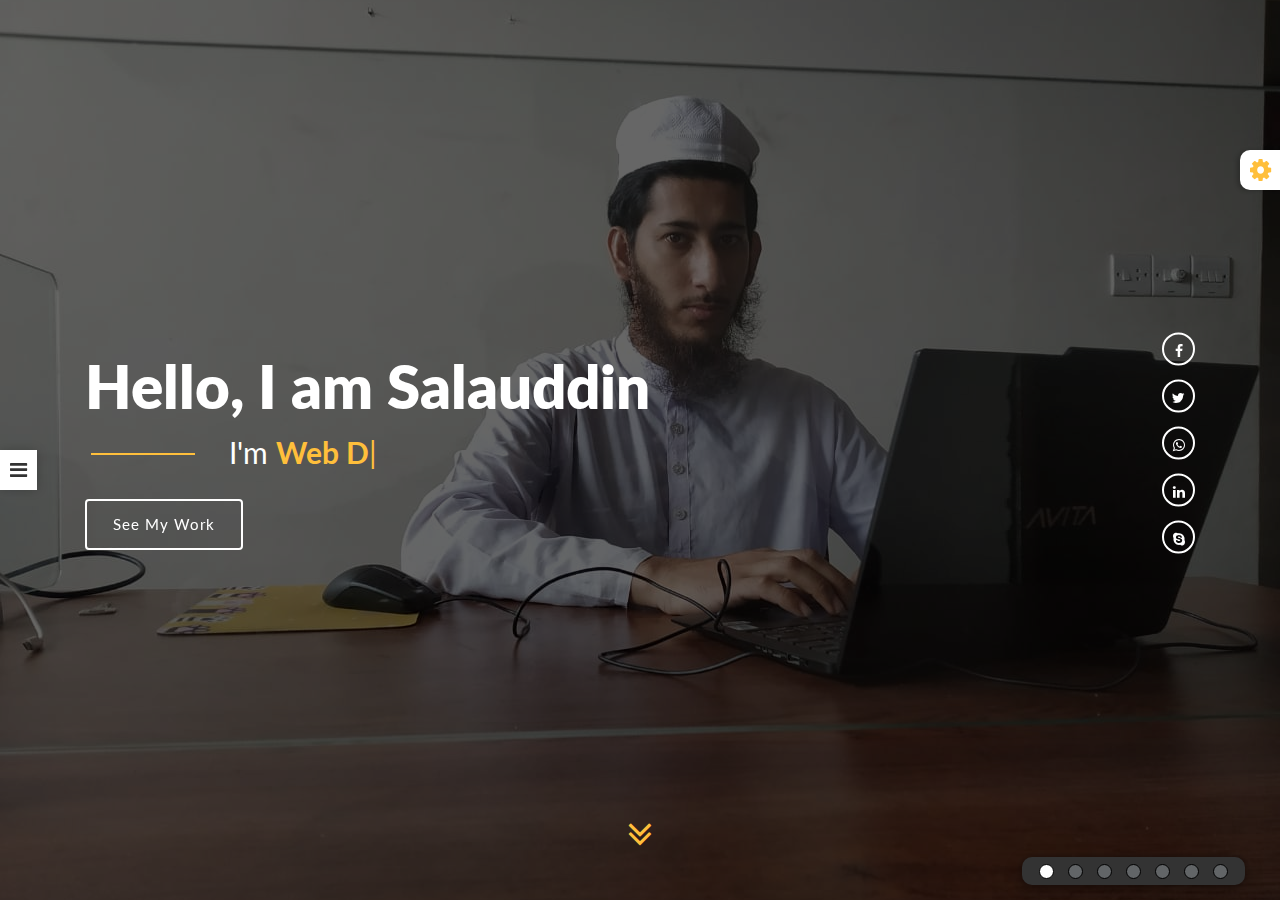
<file: index.html>
<!DOCTYPE html>
<html lang="zxx">
<head>
    <meta charset="UTF-8">
    <meta name="viewport" content="width=device-width, initial-scale=1">
    <title>Salauddin - Personal Portfolio Template</title>
    <meta name="description" content="" />
    <meta name="keywords" content="" />
    <meta name="author" content="themesource" />
    <link rel="shortcut icon" href="images/favicon.ico">
    <!--Bootstrap Css-->
    <link rel="stylesheet" href="css/bootstrap.min.css" />
    <!-- font-awesome icons Css -->
    <link rel="stylesheet" href="css/font-awesome.min.css">
    <!-- Magnific-popup -->
    <link rel="stylesheet" href="css/magnific-popup.css">
    <!-- Animate Css -->
    <link rel="stylesheet" href="css/animate.min.css">
    <!-- Owl Slider -->
    <link rel="stylesheet" href="css/owl.carousel.css" />
    <link rel="stylesheet" href="css/owl.theme.css" />
    <link rel="stylesheet" href="css/owl.transitions.css" />
    <!-- Custom style Css -->
    <link rel="stylesheet" href="css/style.css">
    <!-- pagepiling style Css -->
    <link rel="stylesheet" type="text/css" href="css/jquery.pagepiling.css" />
    <!-- Default style Css -->
    <link id="colors" rel="stylesheet" href="css/colors/defaults-color.css">
    
</head>

<body>

    <!-- START LOADER -->
    <div id="preloader">
        <div id="status">
            <div><img src="images/loader.gif" alt=""></div>
        </div>
    </div>
    <!-- END LOADER -->

    <div class="wrapper" id="pagepiling">
        <!-- start sidenav -->
        <div id="mySidenav" class="sidenav">
            <a href="javascript:void(0)" class="closebtn" onclick="closeNav()">&times;</a>
            <a href="index.html"><img src="images/me-1.jpg" alt="" class="logo-me"></a>
            <ul class="navbar-nav ml-auto" id="menu">
                <li class="nav-item active" data-menuanchor="page1">
                    <a href="#page1" class="nav-link">Home</a>
                </li>
                <li class="nav-item" data-menuanchor="page2">
                    <a href="#page2" class="nav-link">About</a>
                </li>
                <li class="nav-item" data-menuanchor="page3">
                    <a href="#page3" class="nav-link">Client</a>
                </li>
                <li class="nav-item" data-menuanchor="page4">
                    <a href="#page4" class="nav-link">Services</a>
                </li>
                <li class="nav-item" data-menuanchor="page5">
                    <a href="#page5" class="nav-link">Work</a>
                </li>
                <li class="nav-item" data-menuanchor="page6">
                    <a href="#page6" class="nav-link">Blog</a>
                </li>
                <li class="nav-item" data-menuanchor="page7">
                    <a href="#page7" class="nav-link">Contact</a>
                </li>
            </ul>
        </div>
        <!-- end sidenav -->
        <span class="canvas-bar" onclick="openNav()"> <i class="fa fa-bars"></i> </span>
        
        <!-- Color Schemes -->
        <div class="color-schemes">
            <div class="color-handle">
                <i class="fa fa-cog fa-spin" aria-hidden="true"></i>
            </div>
            <div class="color-plate">
                <h5>Choose Color</h5>
                <a href="css/colors/defaults-color.css" class="single-color defaults-color">Defaults</a>
                <a href="css/colors/blue-color.css" class="single-color blue-color">Yellow</a>
                <a href="css/colors/red-color.css" class="single-color red-color">Red</a>
                <a href="css/colors/purple-color.css" class="single-color purple-color">Purple</a>
                <a href="css/colors/sky-color.css" class="single-color sky-color">sky</a>
                <a href="css/colors/green-color.css" class="single-color green-color">Green</a>
            </div>
        </div>

        <!--START Remon HOME-->
        <section class="Remon-home section Remon-full pp-scrollable" id="section1">
            <div class="Remon-overlay"></div>
            <div class="Remon-table">
                <div class="Remon-table-center">
                    <div class="container">
                        <div class="row">
                            <div class="col-lg-7 col-md-9">
                                <div class="text-white">
                                    <h1 class="header_title mb-0">Hello, I am Salauddin</h1>
                                    <p class="text-white mx-auto header_subtitle mt-2 mb-4">I'm <span class="element font-weight-bold" data-elements="Web Designer.,Web Developer."></span></p>
                                    <div class="Remon-scroll">
                                        <a href="#page5" class="btn btn-outline-custom hvr-shutter-out-horizontal scroll">See My Work</a>
                                    </div>
                                </div>
                            </div>
                            <div class="col-lg-5 col-md-3 hidden-sm">
                                <ul class="home-social">
                                    <li>
                                        <a href="https://www.facebook.com/profile.php?id=100055019808552" target="_blank"><i class="fa fa-facebook" aria-hidden="true"></i><span>Facebook</span></a>
                                    </li>
                                    <li>
                                        <a href="https://twitter.com/Mdsalau37504062" target="_blank"><i class="fa fa-twitter" aria-hidden="true"></i><span>Twitter</span></a>
                                    </li>
                                    <li>
                                        <a href="tel:+8801859575843" target="_blank"><i class="fa fa-whatsapp" aria-hidden="true"></i><span>Whatsapp</span></a>
                                    </li>
                                    <li>
                                        <a href="https://www.linkedin.com/in/md-salauddin-9820b0266/" target="_blank"><i class="fa fa-linkedin"  aria-hidden="true"></i><span>Linkedin</span></a>
                                    </li>
                                    <li>
                                        <a href="https://secure.skype.com/portal/profile id=33502259cff02165" target="_blank"><i class="fa fa-skype"></i><span>Skype</span></a>
                                    </li>
                                </ul>
                            </div>
                        </div>
                    </div>
                </div>
            </div>
            <div class="Remon-scroll scroll-design" data-menuanchor="page2">
                <a href="#page2" class="scroll">
                    <i class="fa fa-angle-double-down text-white"></i>
                </a>
            </div>
        </section>
        <!--END Remon HOME-->

        <!-- START Remon ABOUT -->
        <section class="section pp-scrollable" id="section2">
            <div class="container pb--80">
                <div class="row justify-content-center">
                    <div class="col-lg-12">
                        <div class="text-center mx-auto Remon-title">
                            <h2>About Me</h2>
                            <div class="Remon-title-border">
                                <i class="fa fa-user"></i>
                            </div>
                            <p class="text-dark mx-auto mt-2 mb-0 fs-20">Crafting beautiful, functional, and user-friendly websites that enhance the user experience.</p>
                        </div>
                    </div>
                </div>
                <div class="row">
                    <div class="col-lg-12 mt-3 mb-3">
                        <div class="circle"></div>
                    </div>
                    <div class="col-lg-6">
                        <div class="Remon-about-text mx-auto">
                            <h3 class="mb-3">Hello! <span class="font-weight-bold text-custom">I'm Salauddin.</span></h3>
                            <p class="text-dark mt-3">Hi, I'm a front-end web designer with a passion for creating visually appealing and user-friendly websites.Experienced with HTML5, CSS3,SASS, JavaScript.I have a strong eye for detail, and my goal is to create designs that not only look great, but also deliver an exceptional user experience.If you're looking for a talented and dedicated front-end web designer, I'd love the chance to work with you. Please don't hesitate to reach out.</p>
                            <div class="header_btn">
                                <a href="./salauddin resume.pdf" class="btn hvr-shutter-out-horizontal btn2" target="_blank">Download My CV</a>
                            </div>
                        </div>
                    </div>
                    <div class="col-lg-6">
                        <div class="Remon-progress-area">
                            <div class="clearfix">
                                <div class="text-dark font-weight-bold float-left">HTML/CSS</div>
                                <div class="text-dark float-right">96%</div>
                            </div>
                            <div class="progress">
                                <div class="progress-bar" role="progressbar" style="width: 86%" aria-valuenow="0" aria-valuemin="0" aria-valuemax="100"></div>
                            </div>
                            <div class="clearfix">
                                <div class="text-dark font-weight-bold float-left">WEB DESIGN</div>
                                <div class="text-dark float-right">70%</div>
                            </div>
                            <div class="progress">
                                <div class="progress-bar" role="progressbar" style="width: 70%" aria-valuenow="25" aria-valuemin="0" aria-valuemax="100"></div>
                            </div>
                            <div class="clearfix">
                                <div class="text-dark font-weight-bold float-left">DEVELOPMENT</div>
                                <div class="text-dark float-right">58%</div>
                            </div>
                            <div class="progress">
                                <div class="progress-bar" role="progressbar" style="width:58%" aria-valuenow="0" aria-valuemin="0" aria-valuemax="100"></div>
                            </div>
                        </div>
                    </div>
                </div>
            </div>
        </section>
        <!-- END Remon ABOUT -->

        <!-- START Remon CLIENT -->
        <section class="section Remon-client-area pp-scrollable" id="section3">
            <div class="container">
                <div class="row justify-content-center">
                    <div class="col-lg-12">
                        <div class="text-center mx-auto Remon-title">
                            <h2 class="text-white">What client say</h2>
                            <div class="Remon-title-border">
                                <i class="fa fa-phone"></i>
                            </div>
                            <p class="text-white mx-auto mt-2 fs-20">Our website offers a user-friendly interface, showcasing a wide range of products with detailed information.</p>
                        </div>
                    </div>
                </div>
                <div class="row pb--50">
                    <div class="col-lg-12">
                        <div id="owl-demo" class="owl-carousel">
                            <div class="text-white Remon-client-say text-center">
                                <div class="Remon-client-icon">
                                    <img src="images/1.jpg" alt="">
                                </div>
                                <div class="Remon-review-box mt-4">
                                    <h6 class="Remon-review-text text-white mx-auto mb-0"><i class="fa fa-quote-left"></i>Awesome service! Highly professional, delivered on time. A pleasure to work with. we are look forward to working with us again in the future.<i class="fa fa-quote-right"></i></h6>
                                    <p class="Remon-review-name text-custom pt-3 h5 font-weight-bold mb-0">John Doe</p>
                                    <p class="h6">Google</p>
                                </div>
                            </div>
                            <div class="text-white Remon-client-say text-center">
                                <div class="Remon-client-icon">
                                    <img src="images/1.jpg" alt="">
                                </div>
                                <div class="Remon-review-box mt-4">
                                    <h6 class="Remon-review-text text-white mx-auto mb-0"><i class="fa fa-quote-left"></i>Awesome service! Highly professional, delivered on time. A pleasure to work with. we are look forward to working with us again in the future.<i class="fa fa-quote-right"></i></h6>
                                    <p class="Remon-review-name text-custom pt-3 h5 font-weight-bold mb-0">John Doe</p>
                                    <p class="h6">Google</p>
                                </div>
                            </div>
                            <div class="text-white Remon-client-say text-center">
                                <div class="Remon-client-icon">
                                    <img src="images/1.jpg" alt="">
                                </div>
                                <div class="Remon-review-box mt-4">
                                    <h6 class="Remon-review-text text-white mx-auto mb-0"><i class="fa fa-quote-left"></i>Awesome service! Highly professional, delivered on time. A pleasure to work with. we are look forward to working with us again in the future.<i class="fa fa-quote-right"></i></h6>
                                    <p class="Remon-review-name text-custom pt-3 h5 font-weight-bold mb-0">John Doe</p>
                                    <p class="h6">Google</p>
                                </div>
                            </div>
                        </div>
                    </div>
                </div>
            </div>
        </section>
        <!-- END Remon CLIENT -->
        
        <!-- START Remon SERVICES -->
        <section class="bg-light section pp-scrollable" id="section4">
            <div class="container pb--80">
                <div class="row justify-content-center">
                    <div class="col-lg-12">
                        <div class="text-center mx-auto Remon-title">
                            <h2>My Services</h2>
                            <div class="Remon-title-border">
                                <i class="fa fa-pencil"></i>
                            </div>
                            <p class="text-dark mx-auto mt-2 fs-20">"Transform your vision into a stunning website. Professional design services."</p>
                        </div>
                    </div>
                </div>
                <div class="row mt-5">
                    <div class="col-lg-4">
                        <div class="Remon-service-box text-center rounded pl-4 pr-4 pt-5 pb-5" data-tilt data-tilt-glare="true" data-tilt-max="7">
                            <div class="Remon-service-icon">
                                <i class="fa fa-object-ungroup"></i>
                            </div>
                            <div class="service-content mt-3">
                                <h5 class="font-weight-bold">Graphic Design</h5>
                                <p class="mt-3 text-dark mb-0">Elevate your business with our professional web services. Let's build your online success together</p>
                            </div>
                        </div>
                    </div>
                    <div class="col-lg-4">
                        <div class="Remon-service-box text-center rounded pl-4 pr-4 pt-5 pb-5" data-tilt data-tilt-glare="true" data-tilt-max="7">
                            <div class="Remon-service-icon">
                                <i class="fa fa-laptop"></i>
                            </div>
                            <div class="service-content mt-3">
                                <h5 class="font-weight-bold">Development</h5>
                                <p class="mt-3 text-dark mb-0">Elevate your business with our professional web services. Let's build your online success together</p>
                            </div>
                        </div>
                    </div>
                    <div class="col-lg-4">
                        <div class="Remon-service-box text-center rounded pl-4 pr-4 pt-5 pb-5" data-tilt data-tilt-glare="true" data-tilt-max="7">
                            <div class="Remon-service-icon">
                                <i class="fa fa-briefcase"></i>
                            </div>
                            <div class="service-content mt-3">
                                <h5 class="font-weight-bold">Branding</h5>
                                <p class="mt-3 text-dark mb-0">Elevate your business with our professional web services. Let's build your online success together</p>
                            </div>
                        </div>
                    </div>
                </div>
                <div class="row mt-4">
                    <div class="col-lg-4">
                        <div class="Remon-service-box text-center rounded pl-4 pr-4 pt-5 pb-5" data-tilt data-tilt-glare="true" data-tilt-max="7">
                            <div class="Remon-service-icon">
                                <i class="fa fa-wifi"></i>
                            </div>
                            <div class="service-content mt-3">
                                <h5 class="font-weight-bold">Marketing</h5>
                                <p class="mt-3 text-dark mb-0">Elevate your business with our professional web services. Let's build your online success togetherc</p>
                            </div>
                        </div>
                    </div>
                    <div class="col-lg-4">
                        <div class="Remon-service-box text-center rounded pl-4 pr-4 pt-5 pb-5" data-tilt data-tilt-glare="true" data-tilt-max="7">
                            <div class="Remon-service-icon">
                                <i class="fa fa-headphones"></i>
                            </div>
                            <div class="service-content mt-3">
                                <h5 class="font-weight-bold">Support</h5>
                                <p class="mt-3 text-dark mb-0">Elevate your business with our professional web services. Let's build your online success together</p>
                            </div>
                        </div>
                    </div>
                    <div class="col-lg-4">
                        <div class="Remon-service-box text-center rounded pl-4 pr-4 pt-5 pb-5" data-tilt data-tilt-glare="true" data-tilt-max="7">
                            <div class="Remon-service-icon">
                                <i class="fa fa-users"></i>
                            </div>
                            <div class="service-content mt-3">
                                <h5 class="font-weight-bold">Consulting</h5>
                                <p class="mt-3 text-dark mb-0">Elevate your business with our professional web services. Let's build your online success together</p>
                            </div>
                        </div>
                    </div>
                </div>
            </div>
        </section>
        <!-- END Remon SERVICES -->

        <!--START Remon WORK -->
        <section class="text-center section pp-scrollable" id="section5">
            <div class="container">
                <div class="row justify-content-center">
                    <div class="col-lg-12">
                        <div class="text-center mx-auto Remon-title">
                            <h2>My Portfolio</h2>
                            <div class="Remon-title-border">
                                <i class="fa fa-pencil"></i>
                            </div>
                            <p class="text-dark mx-auto mt-2 fs-20">Transform your online presence with our cutting-edge web services. Let us help you succeed!</p>
                        </div>
                    </div>
                </div>
                <div class="row mt-3">
                    <ul class="col list-unstyled list-inline mb-0 text-uppercase filter-top-menu" id="Remon-filter">
                        <li class="list-inline-item"><a class="active" data-filter="*">All</a></li>
                        <li class="list-inline-item"><a class="" data-filter=".filter1">Web Design</a></li>
                        <li class="list-inline-item"><a class="" data-filter=".filter2">Graphic Design</a></li>
                        <li class="list-inline-item"><a class="" data-filter=".filter3">Branding</a></li>
                        <li class="list-inline-item"><a class="" data-filter=".filter4">Marketing</a></li>
                    </ul>
                </div>
            </div>
            <div class="container pb--80">
                <div class="row mt-5 filter-result">
                    <div class="col-lg-4 filter-result-item filter2 filter14">
                        <div class="single-project">
                            <a href="http://devsalauddin.divishaper.com/" target="_blank">
                                <img src="images/works/p-1.jpg" alt="Portfolio">
                                <div class="project-info">
                                    <div class="project-info-position">
                                        <h3>Web Development</h3>
                                        <p>Lorem ipsum scelerisque molestie id molestie magna ante etiam sollicitudin. </p>
                                        <span>View Project</span>
                                    </div>
                                </div>
                            </a>
                        </div>
                    </div>
                    <div class="col-lg-4 filter-result-item filter3 filter2 filter1">
                        <div class="single-project">
                            <a href="http://appland.divishaper.com/" target="_blank">
                                <img src="images/works/p-2.jpg" alt="Portfolio">
                                <div class="project-info">
                                    <div class="project-info-position">
                                        <h3>Web Development</h3>
                                        <p>Lorem ipsum scelerisque molestie id molestie magna ante etiam sollicitudin. </p>
                                        <span>View Project</span>
                                    </div>
                                </div>
                            </a>
                        </div>
                    </div>
                    <div class="col-lg-4 filter-result-item filter1 filter4">
                        <div class="single-project">
                            <a href="http://appland-css.divishaper.com/" target="_blank">
                                <img src="images/works/p-3.jpg" alt="Portfolio">
                                <div class="project-info">
                                    <div class="project-info-position">
                                        <h3>Web Development</h3>
                                        <p>Lorem ipsum scelerisque molestie id molestie magna ante etiam sollicitudin. </p>
                                        <span>View Project</span>
                                    </div>
                                </div>
                            </a>
                        </div>
                    </div>
                    <div class="col-lg-4 filter-result-item filter3 filter2 filter1">
                        <div class="single-project">
                            <a href="http://appland.divishaper.com/" target="_blank">
                                <img src="images/works/p-4.png" alt="Portfolio">
                                <div class="project-info">
                                    <div class="project-info-position">
                                        <h3>Web Development</h3>
                                        <p>Lorem ipsum scelerisque molestie id molestie magna ante etiam sollicitudin. </p>
                                        <span>View Project</span>
                                    </div>
                                </div>
                            </a>
                        </div>
                    </div>
                    <div class="col-lg-4 filter-result-item filter2 filter14">
                        <div class="single-project">
                            <a href="http://devsalauddin.divishaper.com/" target="_blank">
                                <img src="images/works/p-1.jpg" alt="Portfolio">
                                <div class="project-info">
                                    <div class="project-info-position">
                                        <h3>Web Development</h3>
                                        <p>Lorem ipsum scelerisque molestie id molestie magna ante etiam sollicitudin. </p>
                                        <span>View Project</span>
                                    </div>
                                </div>
                            </a>
                        </div>
                    </div>
                    <div class="col-lg-4 filter-result-item filter1 filter4">
                        <div class="single-project">
                            <a href="http://appland-css.divishaper.com/" target="_blank">
                                <img src="images/works/p-4.png" alt="Portfolio">
                                <div class="project-info">
                                    <div class="project-info-position">
                                        <h3>Web Development</h3>
                                        <p>Lorem ipsum scelerisque molestie id molestie magna ante etiam sollicitudin. </p>
                                        <span>View Project</span>
                                    </div>
                                </div>
                            </a>
                        </div>
                    </div>
                </div>
            </div>
        </section>
        <!--END Remon WORK -->

        <!-- START Remon BLOG -->
        <section class="bg-light section pp-scrollable" id="section6">
            <div class="container pb--80">
                <div class="row justify-content-center">
                    <div class="col-lg-12">
                        <div class="text-center mx-auto Remon-title">
                            <h2>Our Blog</h2>
                            <div class="Remon-title-border">
                                <i class="fa fa-pencil"></i>
                            </div>
                            <p class="text-dark mx-auto mt-2">Lorem ipsum dolor sit amet, consectetur adipisicing elit. Repudiandae dolore odit ea quibusdam veniam, soluta vel reiciendis.</p>
                        </div>
                    </div>
                </div>
                <div class="row mt-5">
                    <div class="col-lg-4">
                        <div class="rounded bg-blog" data-tilt data-tilt-glare="true" data-tilt-max="7" style="will-change: transform; transform: perspective(3000px) rotateX(0deg) rotateY(0deg);">
                            <img src="images/blog/blog-1.jpg" alt="Blog" class="img-fluid mx-auto d-block">
                            <div class="pt-4 pb-4 pl-4 pr-4 blog-info">
                                <h5 class="font-weight-bold mb-0"><a href="#" class="text-dark">Award ceRemony 2022</a></h5>
                                <div class="mt-3">
                                    <p class="h6 text-dark date_blog mb-0">01 March 2018</p>
                                    <p class="mt-3 text-dark">Lorem ipsum dolor sit amet, consectetur adipisicing elit. Quos totam mollitia neque architecto, esse porro expedita et nostrum dolorem nisi!.</p>
                                    <div class="Remon-blog-btn">
                                        <a href="#" class="btn hvr-shutter-out-horizontal btn2">Read More</a>
                                    </div>
                                </div>
                            </div>
                        </div>
                    </div>
                    <div class="col-lg-4">
                        <div class="rounded bg-blog" data-tilt data-tilt-glare="true" data-tilt-max="7" style="will-change: transform; transform: perspective(3000px) rotateX(0deg) rotateY(0deg);">
                            <img src="images/blog/blog-2.jpg" alt="Blog" class="img-fluid mx-auto d-block">
                            <div class="pt-4 pb-4 pl-4 pr-4 blog-info">
                                <h5 class="font-weight-bold mb-0"><a href="#" class="text-dark">Fashion Fair 2022</a></h5>
                                <div class="mt-3">
                                    <p class="h6 text-dark date_blog mb-0">05 December 2022</p>
                                    <p class="mt-3 text-dark">Lorem ipsum dolor sit amet, consectetur adipisicing elit. Quos totam mollitia neque architecto, esse porro expedita et nostrum dolorem nisi!.</p>
                                    <div class="Remon-blog-btn">
                                        <a href="#" class="btn hvr-shutter-out-horizontal btn2">Read More</a>
                                    </div>
                                </div>
                            </div>
                        </div>
                    </div>
                    <div class="col-lg-4">
                        <div class="rounded bg-blog" data-tilt data-tilt-glare="true" data-tilt-max="7" style="will-change: transform; transform: perspective(3000px) rotateX(0deg) rotateY(0deg);">
                            <img src="images/blog/blog-3.jpg" alt="Blog" class="img-fluid mx-auto d-block">
                            <div class="pt-4 pb-4 pl-4 pr-4 blog-info">
                                <h5 class="font-weight-bold mb-0"><a href="#" class="text-dark">Business Meeting 2022</a></h5>
                                <div class="mt-3">
                                    <p class="h6 text-dark date_blog mb-0">01 March 2022</p>
                                    <p class="mt-3 text-dark">Lorem ipsum dolor sit amet, consectetur adipisicing elit. Quos totam mollitia neque architecto, esse porro expedita et nostrum dolorem nisi!.</p>
                                    <div class="Remon-blog-btn">
                                        <a href="#" class="btn hvr-shutter-out-horizontal btn2">Read More</a>
                                    </div>
                                </div>
                            </div>
                        </div>
                    </div>
                </div>
            </div>
        </section>
        <!-- END Remon BLOG -->

        <!-- START Remon CONTACT FORM -->
        <section class="section pp-scrollable" id="section7">
            <div class="container">
                <div class="row justify-content-center">
                    <div class="col-lg-12">
                        <div class="text-center mx-auto Remon-title">
                            <h2>Get In Touch</h2>
                            <div class="Remon-title-border">
                                <i class="fa fa-phone"></i>
                            </div>
                            <p class="text-dark mx-auto mt-2">Lorem ipsum dolor sit amet, consectetur adipisicing elit. Repudiandae dolore odit ea quibusdam veniam, soluta vel reiciendis.</p>
                        </div>
                    </div>
                </div>
                <div class="row mt-5">
                    <div class="col-md-6 col-lg-6 col-sm-6">
                        <div class="Remon-contact-form contact-box">
                            <form class="form-validate" action="#">
                                <div class="row">
                                    <div class="col-lg-6">
                                        <div class="form-group mt-2">
                                            <input id="contact_name" class="form-control" placeholder="Name" type="text" name="name" required>
                                        </div>
                                    </div>
                                    <div class="col-lg-6">
                                        <div class="form-group mt-2">
                                            <input id="contact_email" class="form-control" placeholder="Your E-mail" type="email" name="email" required>
                                        </div>
                                    </div>
                                </div>
                                <div class="row">
                                    <div class="col-lg-12">
                                        <div class="form-group mt-2">
                                            <textarea id="contact_message" rows="4" class="form-control" placeholder="Your message" name="mess"></textarea>
                                        </div>
                                    </div>
                                </div>
                                <div class="row">
                                    <div class="col-sm-12">
                                        <div class="header_btn mt-2">
                                            <button id="contact_submit" class="btn hvr-shutter-out-horizontal btn2" type="submit">
                                                Send Message
                                            </button>
                                        </div>
                                    </div>
                                </div>
                            </form>
                        </div>
                    </div>
                    <div class="col-md-6 col-lg-6 col-sm-6 contact-right">
                        <div class="contact-box">
                            <div>
                                <div class="contact-icon">
                                    <i class="fa fa-phone"></i>
                                </div>
                                <div class="mt-2 contact-text">
                                    <p class="mb-0 font-weight-bold">Phone</p>
                                    <a class="text-dark" href="tel:+8801859575843">01859575843</a>
                                </div>
                            </div>
                            <div>
                                <div class="contact-icon">
                                    <i class="fa fa-envelope-o"></i>
                                </div>
                                <div class="mt-2 contact-text">
                                    <p class="mb-0 font-weight-bold">Email</p>
                                    <a class="text-dark" href="mailto:mdsalauddinRemon@gmail.com">devsalauddin</a>
                                </div>
                            </div>
                            <div>
                                <div class="contact-icon">
                                    <i class="fa fa-map-marker"></i>
                                </div>
                                <div class="mt-2 contact-text">
                                    <p class="mb-0 font-weight-bold">Our Location</p>
                                    <p class="text-dark">Uttara Sector 18 ruap, Dhaka</p>
                                </div>
                            </div>
                            <div>
                                <div class="contact-icon">
                                    <i class="fa fa-globe"></i>
                                </div>
                                <div class="mt-2 contact-text">
                                    <p class="mb-0 font-weight-bold">My Website</p>
                                    <a class="text-dark" target="_blank" href="https://devsalauddin.divishaper.com/">devsalauddin</a>
                                </div>
                            </div>
                        </div>
                    </div>
                </div>
                <div class="row">
                    <div class="col-lg-12">
                        <div class="text-center">
                            <h6 class="footer-text">©2022 <a href="https://devsalauddin.divishaper.com/">devsalauddin</a>. All Rights Reserved</h6>
                        </div>
                    </div>
                </div>
            </div>
        </section>
        <!-- END Remon CONTACT FORM -->
    </div>
    
    <!-- JAVASCRIPTS -->
    <script src="js/jquery.min.js"></script>
    <script src="js/popper.min.js"></script>
    <script src="js/bootstrap.min.js"></script>
    <script src="js/jquery.easing.min.js"></script>
    <script src="js/typed.js"></script>
    <script src="js/jquery.magnific-popup.min.js"></script>
    <script src="js/isotope.js"></script>
    <script src="js/owl.carousel.min.js"></script>
    <script src="js/tilt.js"></script>
    <script src="js/scrollspy.min.js"></script>
    <script src="js/jquery.validate.min.js"></script>
    <script src="js/contact.js"></script>
    <script src="js/sidenav.js"></script>
    <script src="js/jquery.pagepiling.js"></script>
    <!--Main JS-->
    <script src="js/main.js"></script>
</body>
</html>
</file>
<file: css/style.css>
/*-----------------------------------------------------------------------------------

    Template Name: Remon - Personal Portfolio Template
    Description: Main Css file of the template
    Author: themesource
    Version: 1.0

-----------------------------------------------------------------------------------

/***********************
    1.BASIC (shortcode/basic.css)           
    2.HELPER(shortcode/helper.css) 
    3.NAVBAR  (shortcode/navbar.css)
    4.HOME (shortcode/home.css)
    5.ABOUT ME (shortcode/about.css)
    6.SERVICES (shortcode/services.css)
    7.WORK (shortcode/work.css)
    8.CLIENT (shortcode/client.css)
    9.BLOG (shortcode/blog.css)
    10.CONTACT US (shortcode/contact.css)
    11.FOOTER (shortcode/footer.css)
    12.RESPONSIVE (shortcode/responsive.css)
************************/

@import url('https://fonts.googleapis.com/css?family=Lato:400,700');
@import url("shortcode/basic.css");
@import url("shortcode/helper.css");
@import url("shortcode/navbar.css");
@import url("shortcode/home.css");
@import url("shortcode/about.css");
@import url("shortcode/services.css");
@import url("shortcode/work.css");
@import url("shortcode/client.css");
@import url("shortcode/blog.css");
@import url("shortcode/contact.css");
@import url("shortcode/footer.css");
@import url("shortcode/responsive.css");

.black-body {
    background: #333;
}
.color-schemes {
    position: fixed;
    top: 150px;
    right: -150px;
    padding: 0 0 20px;
    width: 150px;
    z-index: 9999999;
    background-color: #fff;
    transition: right 1s ease;
}

.color-schemesz {
    z-index: 1;
}

.color-schemes.show {
    right: 0;
}

.color-handle {
    height: 40px;
    width: 40px;
    position: absolute;
    display: block;
    left: -40px;
    top: 0px;
    z-index: 99;
    text-align: center;
    padding-top: 8px;
    cursor: pointer;
    background: #fff;
    border-radius: 10px 0px 0px 10px;
    box-shadow: -3px 1px 4px rgba(0, 0, 0, 0.2);
}


.color-handle i {
    position: absolute;
    right: 22%;
    font-size: 25px;
    cursor: pointer;
}

.color-schemes {
    box-shadow: 0 10px 30px rgba(0, 0, 0, 0.1);
}

.color-plate {
    margin: 20px 10px;
}

.color-plate h5 {
    color: #555;
    letter-spacing: .02em;
    margin-top: 16px;
    margin-bottom: 12px;
    font-size: 13px;
    font-weight: 400;
    text-transform: capitalize;
    padding-left: 5px;
}

.color-plate a {
    display: inline-block;
    background-color: #555;
    text-indent: -1000px;
    overflow: hidden;
    height: 30px;
    width: 50px;
    margin: 5px;
}

.color-plate a.single-color {
    display: inline-block;
    background-color: #555;
    text-indent: -1000px;
    overflow: hidden;
    height: 35px;
    width: 35px;
    margin: 1px;
}

.color-plate a {
    border-radius: 50%;
}

.color-plate button {
    margin-left: 5px;
    margin-bottom: 10px;
}

.color-plate .color-button {
    background-color: #00acc1;
    color: #fff;
}

.color-plate a.defaults-color {
    background-color: #ffbf3b;
}

.color-plate a.red-color {
    background-color: #f12938;
}

.color-plate a.purple-color {
    background-color: #7532ff;
}

.color-plate a.sky-color {
    background-color: #00acc1;
}

.color-plate a.green-color {
    background-color: #7aa93c;
}

.color-plate a.blue-color {
    background-color: #0000FF;
}
</file>
<file: css/colors/defaults-color.css>
.text-custom {
    color: #ffbf3b;
}
.header_subtitle span {
    color: #ffbf3b;
}
.header_subtitle::before {
    background-color: #ffbf3b;
}
.home-social span {
    color: #ffbf3b;
}
.scroll-design i {
    color: #ffbf3b !important;
}
.Remon-title-border i, .Remon-title-border::after,
.Remon-title-border::before {
    background: #ffbf3b none repeat scroll 0 0;
}
.Remon-service-box .Remon-service-icon i {
    color: #ffbf3b;
}

.color-handle i {
    color: #ffbf3b;
}

.color-plate .color-button {
    background-color: #ffbf3b;
}

.to-top-btn {
    background-color: #ffbf3b;
}

.Remon-contact-form .form-control:focus {
    border-color: #ffbf3b;
}
 
.sidenav li a:hover {
    color: #ffbf3b !important;
}

.filter-top-menu a.active,
.filter-top-menu a:hover {
    color: #ffbf3b !important;
}

.bg-custom {
    background-color: #ffbf3b;
}

.text-custom {
    color: #ffbf3b;
}

.bg-custom {
    background-color: #ffbf3b;
}

.btn-custom {
    background-color: #ffbf3b;
    border: 2px solid #ffbf3b;
}
</file>
